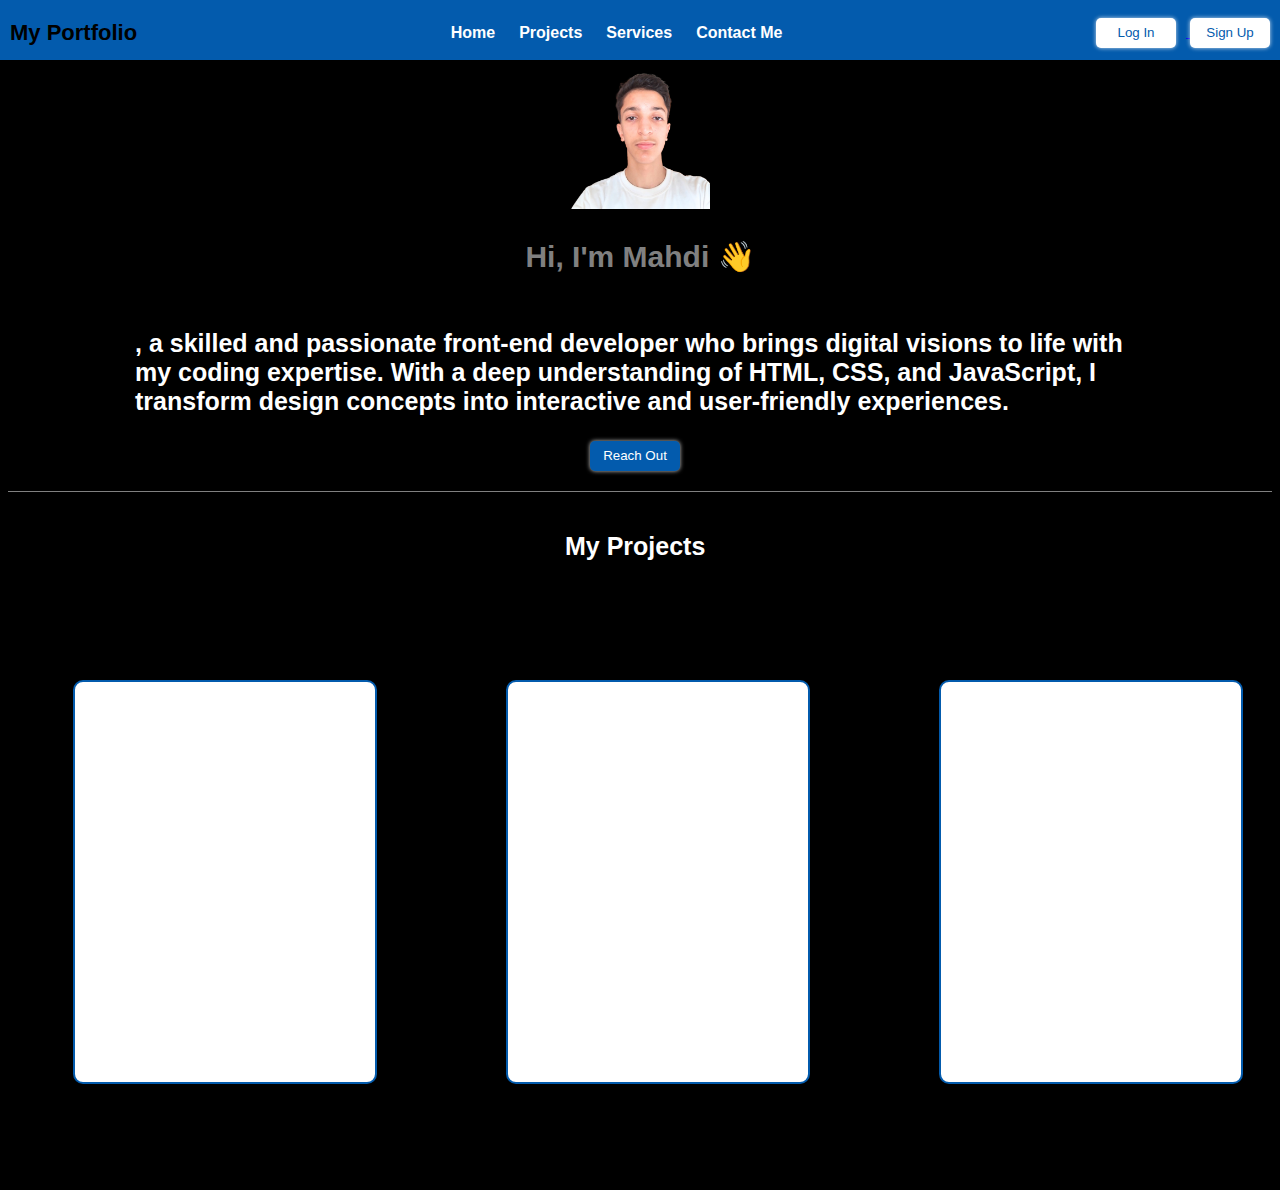
<file: index.html>
<!DOCTYPE html>
<html lang="en">
  <head>
    <meta charset="UTF-8" />
    <meta name="viewport" content="width=device-width, initial-scale=1.0" />
    <title>My portfolio</title>
    <link rel="stylesheet" href="styles1.css" />
  </head>
  <body>
    <header class="header-1">
      <p class="name">My Portfolio</p>
      <div class="middle-section">
        <a href="#home" class="button">Home</a>
        <a href="#projects" class="button">Projects</a>
        <a href="portfolio02.html" class="button">Services</a>
        <a href="portfolio03.html" class="button">Contact Me</a>
      </div>
      <div class="right-section">
        <a href="portfolio06.html" class="sign-up-button">
          <button class="log-in-button">Log In</button>
        </a>
        <button class="sign-button">
          <a class="signup-button" href="portfolio04.html">Sign Up</a>
        </button>
      </div>
      <div class="right-section-2">
        <a href="portfolio05.html" class="hamburger-button">
          <img
            class="hamburger-menu"
            src="hamburger-menu-filled-icon-in-transparent-background-basic-app-and-web-ui-bold-line-icon-eps10-free-vector.jpg"
          />
        </a>
      </div>
    </header>
    <div class="container-1" id="home">
      <img
        class="myimage"
        src="2c1970e7-150b-45ea-bfff-a3fa150fcd16-removebg-preview(1).png"
      />
      <p class="salutation">Hi, I'm Mahdi 👋</p>
      <p class="text">
        , a skilled and passionate front-end developer who brings digital
        visions to life with my coding expertise. With a deep understanding of
        HTML, CSS, and JavaScript, I transform design concepts into interactive
        and user-friendly experiences.
      </p>
      <button class="reach">Reach Out</button>
    </div>
    <div class="container-2" id="projects">
      <h2 class="projects">My Projects</h2>
    </div>
    <div class="container-02">
      <div class="project-1"></div>
      <div class="project-2"></div>
      <div class="project-3"></div>
    </div>
  </body>
</html>
</file>
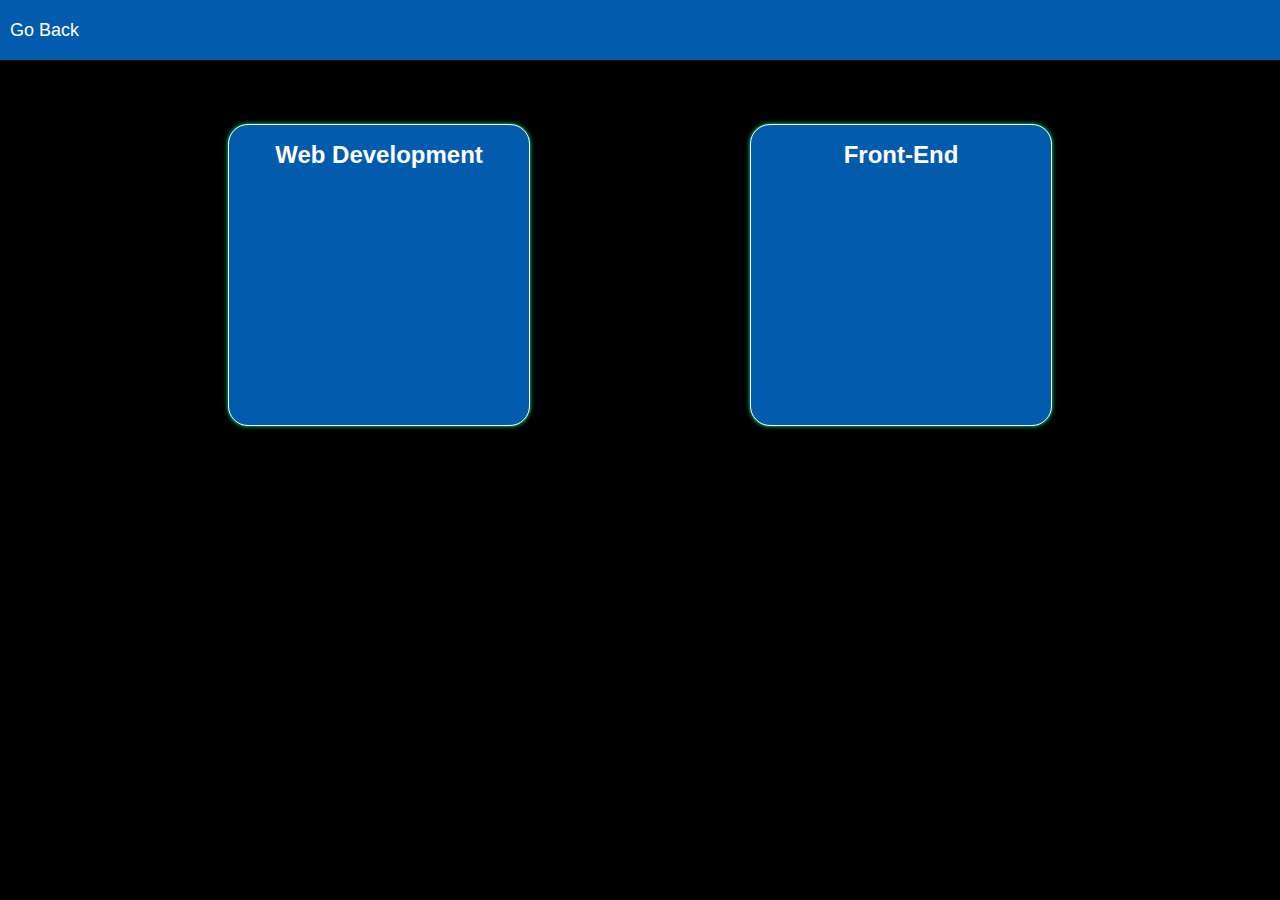
<file: index1.html>
<!DOCTYPE html>
<html lang="en">
  <head>
    <meta charset="UTF-8" />
    <meta name="viewport" content="width=device-width, initial-scale=1.0" />
    <title>My portfolio</title>
    <link rel="stylesheet" href="styles2.css" />
  </head>
  <body>
    <header class="header-2">
      <a class="back" href="portfolio01.html"><span> Go Back</span></a>
    </header>
    <div class="container-3">
      <div class="frontend">
        <h1 class="service-1">Web Development</h1>
      </div>
      <div class="frontend">
        <h1 class="service-2">Front-End</h1>
      </div>
    </div>
  </body>
</html>
</file>
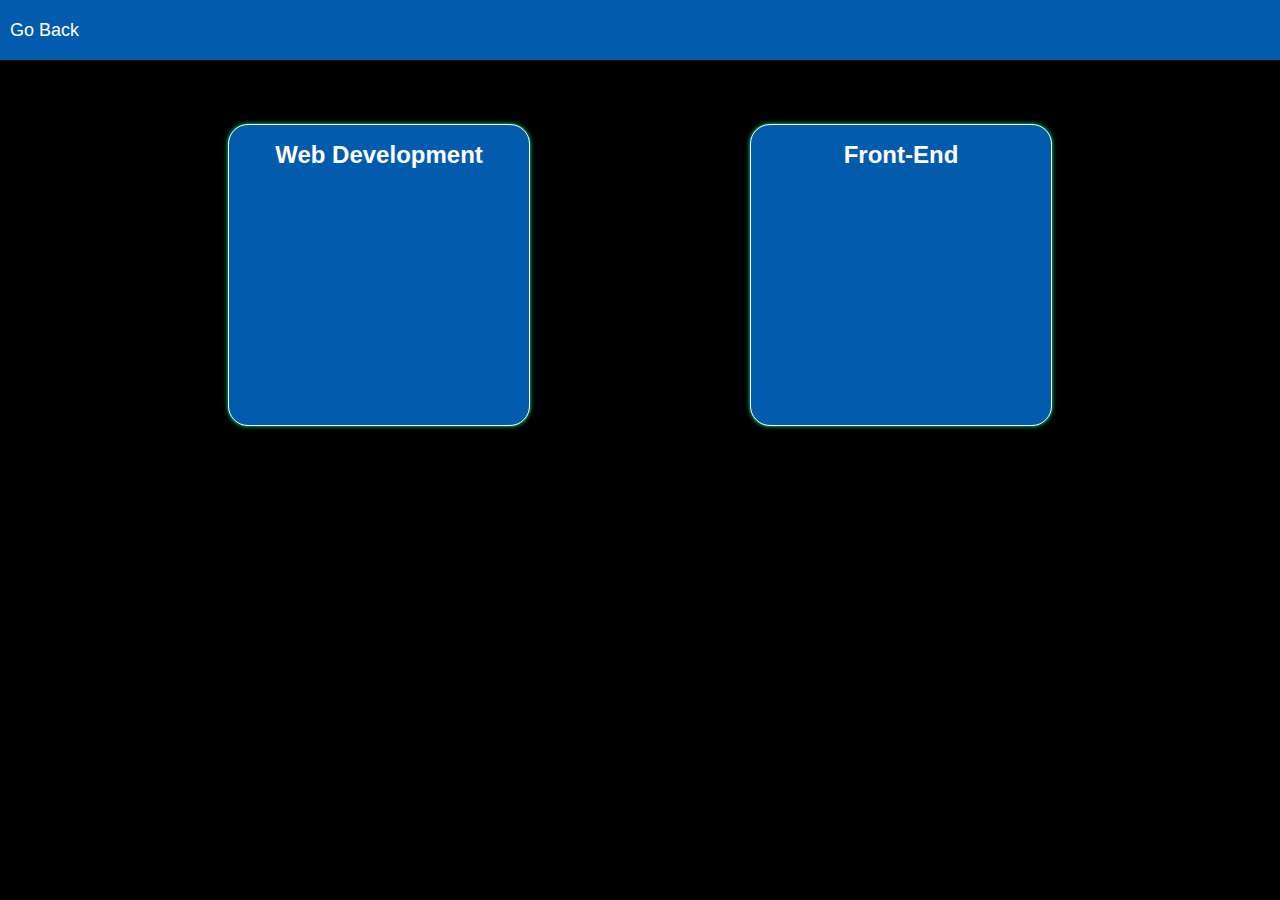
<file: portfolio02.html>
<!DOCTYPE html>
<html lang="en">
  <head>
    <meta charset="UTF-8" />
    <meta name="viewport" content="width=device-width, initial-scale=1.0" />
    <title>My portfolio</title>
    <link rel="stylesheet" href="styles2.css" />
  </head>
  <body>
    <header class="header-2">
      <a class="back" href="index.html"><span> Go Back</span></a>
    </header>
    <div class="container-3">
      <div class="frontend">
        <h1 class="service-1">Web Development</h1>
      </div>
      <div class="frontend">
        <h1 class="service-2">Front-End</h1>
      </div>
    </div>
  </body>
</html>
</file>
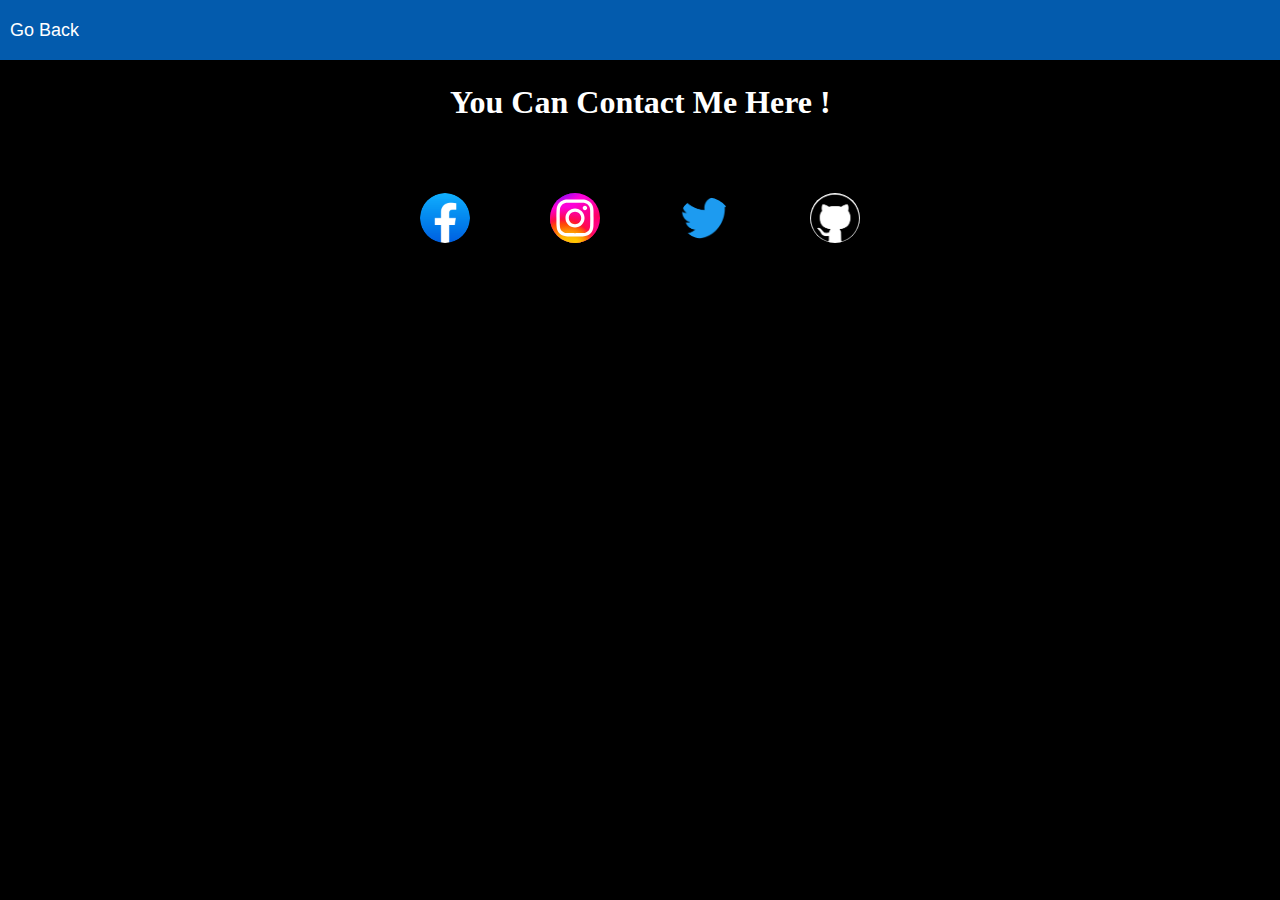
<file: portfolio03.html>
<!DOCTYPE html>
<html lang="en">
  <head>
    <meta charset="UTF-8" />
    <meta name="viewport" content="width=device-width, initial-scale=1.0" />
    <title>My portfolio</title>
    <link rel="stylesheet" href="styles3.css" />
  </head>
  <body>
    <header class="header-3">
      <a class="back" href="index.html">
        <span>
          Go Back
        <span>
        </a>
    </header>
    <div class="container-4">
      <h1 class="contact">You Can Contact Me Here !</h1>
    </div>
    <div class="send">
    </div>
    <div class="message">
      <img class="logo" src="facebook.png">
      <img class="logo" src="instagam.svg">
      <img class="logo" src="twitter.webp">
      <img class="logo" src="git.png">
    </div>
  </body>
</html>
</file>
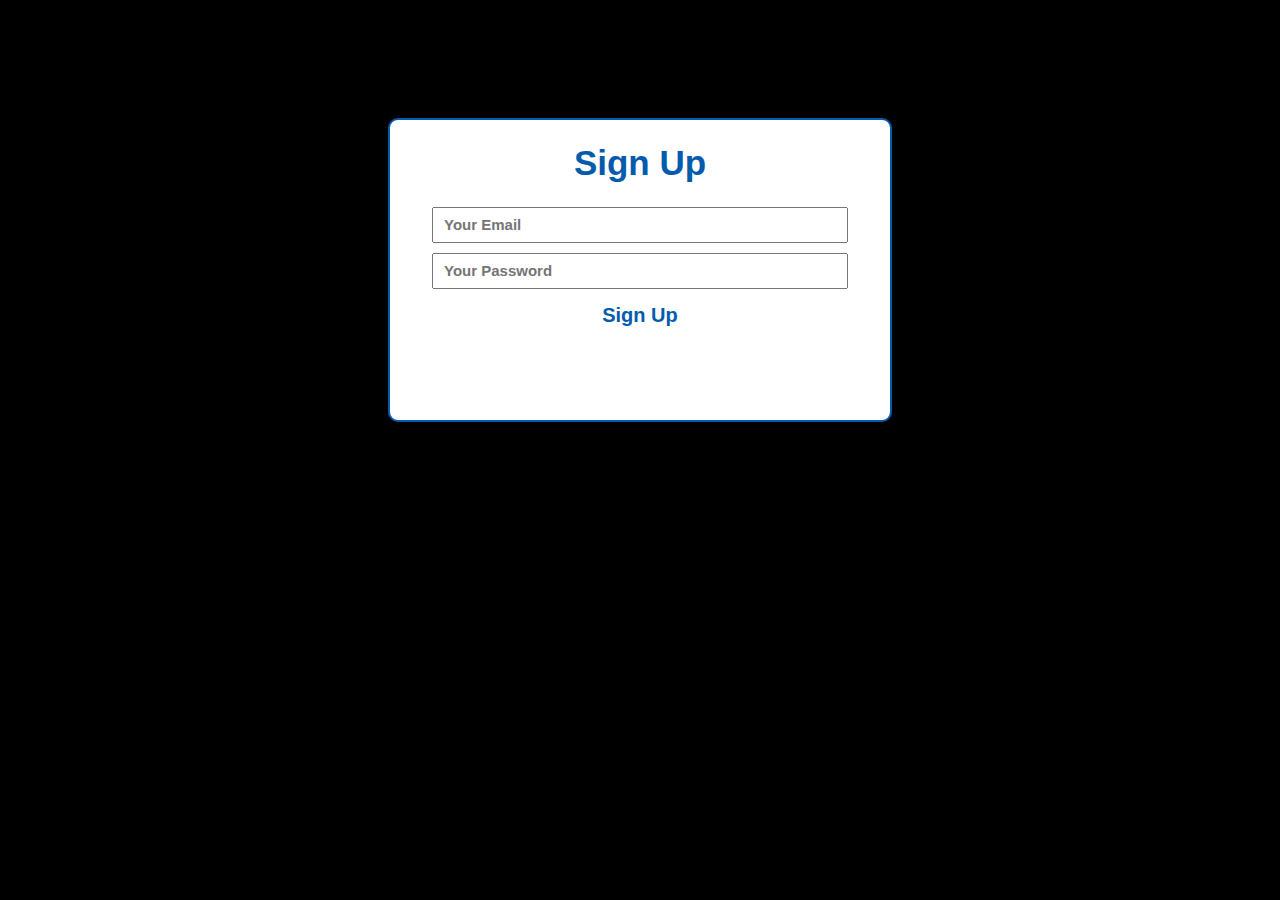
<file: portfolio04.html>
<!DOCTYPE html>
<html lang="en">
  <head>
    <meta charset="UTF-8" />
    <meta name="viewport" content="width=device-width, initial-scale=1.0" />
    <title>My portfolio</title>
    <link rel="stylesheet" href="styles4.css" />
  </head>
  <body>
    <div class="container-5">
      <h1 class="sign-up">Sign Up</h1>
      <input class="email" type="text" placeholder="Your Email" />
      <input class="password" type="text" placeholder="Your Password" />
      <a class="sign" href="index.html">Sign Up</a>
    </div>
  </body>
</html>
</file>
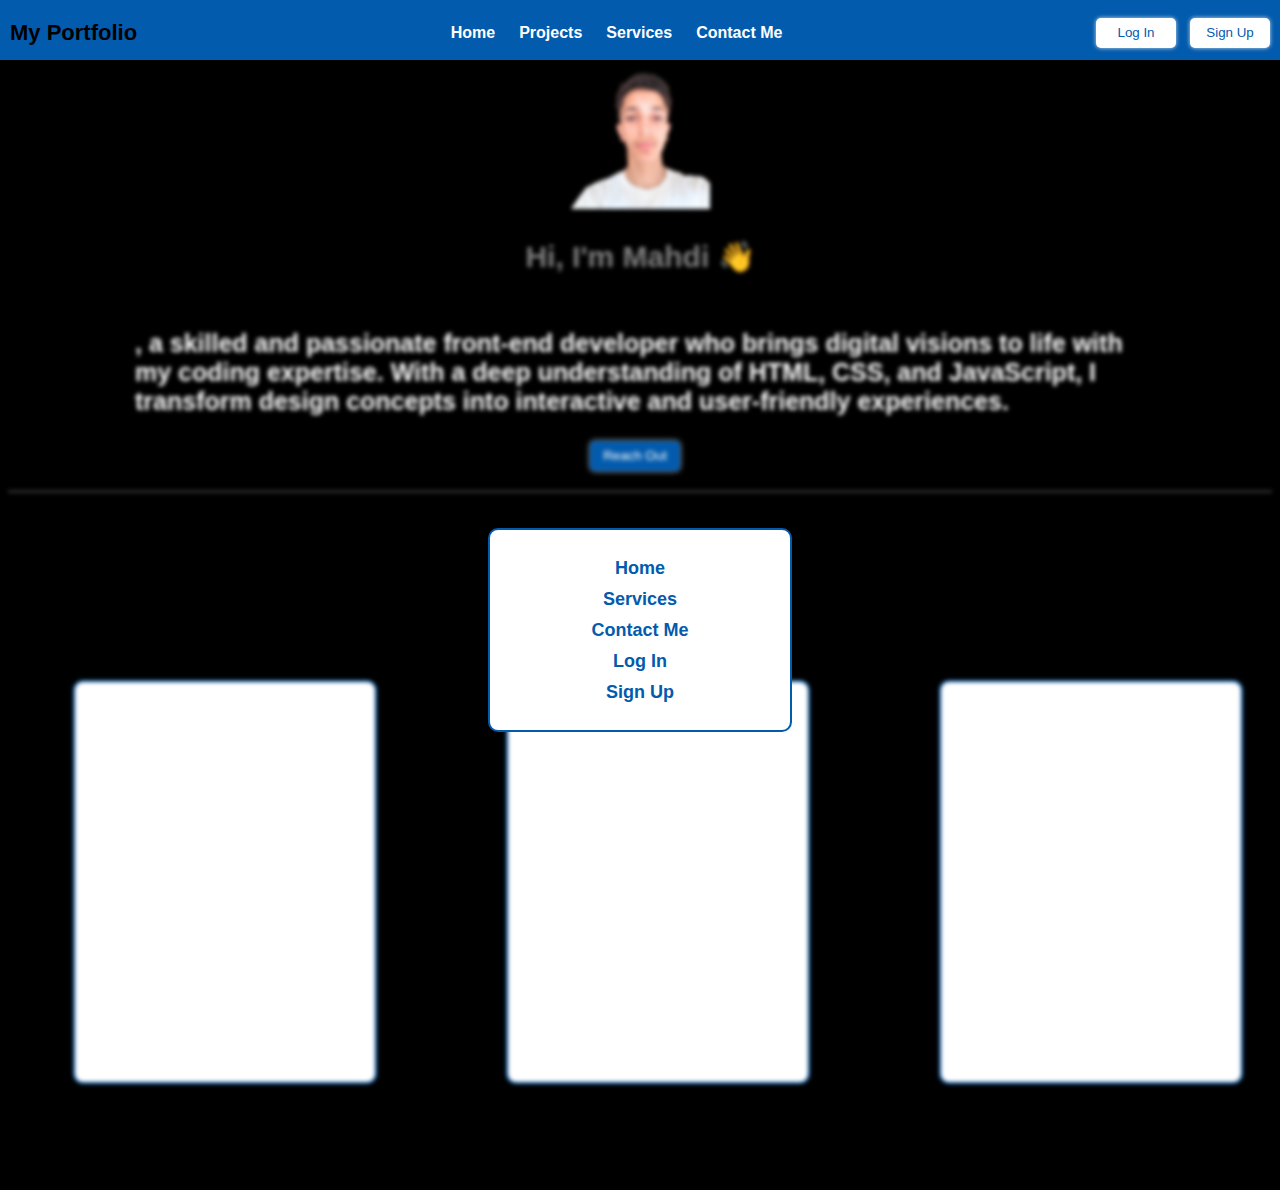
<file: portfolio05.html>
<!DOCTYPE html>
<html lang="en">
  <head>
    <meta charset="UTF-8" />
    <meta name="viewport" content="width=device-width, initial-scale=1.0" />
    <title>My portfolio</title>
    <link rel="stylesheet" href="styles01.css" />
  </head>
  <body>
    <header class="header-1">
      <a href="index.html" class="my-name">My Portfolio</a>
      <div class="middle-section">
        <a href="#home" class="button">Home</a>
        <a href="#projects" class="button">Projects</a>
        <a href="portfolio02.html" class="button">Services</a>
        <a href="portfolio03.html" class="button">Contact Me</a>
      </div>
      <div class="right-section">
        <button class="log-in-button">Log In</button>
        <button class="sign-button">
          <a class="signup-button" href="portfolio04.html">Sign Up</a>
        </button>
      </div>
      <div class="right-section-2">
        <a href="portfolio05.html" class="hamburger-button">
          <img
            class="hamburger-menu"
            src="hamburger-menu-filled-icon-in-transparent-background-basic-app-and-web-ui-bold-line-icon-eps10-free-vector.jpg"
          />
        </a>
      </div>
    </header>
    <div class="container-1" id="home">
      <img
        class="myimage"
        src="2c1970e7-150b-45ea-bfff-a3fa150fcd16-removebg-preview(1).png"
      />
      <p class="salutation">Hi, I'm Mahdi 👋</p>
      <p class="text">
        , a skilled and passionate front-end developer who brings digital
        visions to life with my coding expertise. With a deep understanding of
        HTML, CSS, and JavaScript, I transform design concepts into interactive
        and user-friendly experiences.
      </p>
      <button class="reach">Reach Out</button>
    </div>
    <div class="container-2" id="projects">
      <h2 class="projects">My Projects</h2>
    </div>
    <div class="container-02">
      <div class="project-1"></div>
      <div class="project-2"></div>
      <div class="project-3"></div>
    </div>
  </body>
  <div class="container-8">
    <a href="index.html" class="my-links">Home</a>
    <a href="portfolio02.html" class="my-links">Services</a>
    <a href="portfolio03.html" class="my-links">Contact Me</a>
    <a href="portfolio06.html" class="my-links">Log In</a>
    <a href="portfolio04.html" class="my-links">Sign Up</a>
  </div>
</html>
</file>
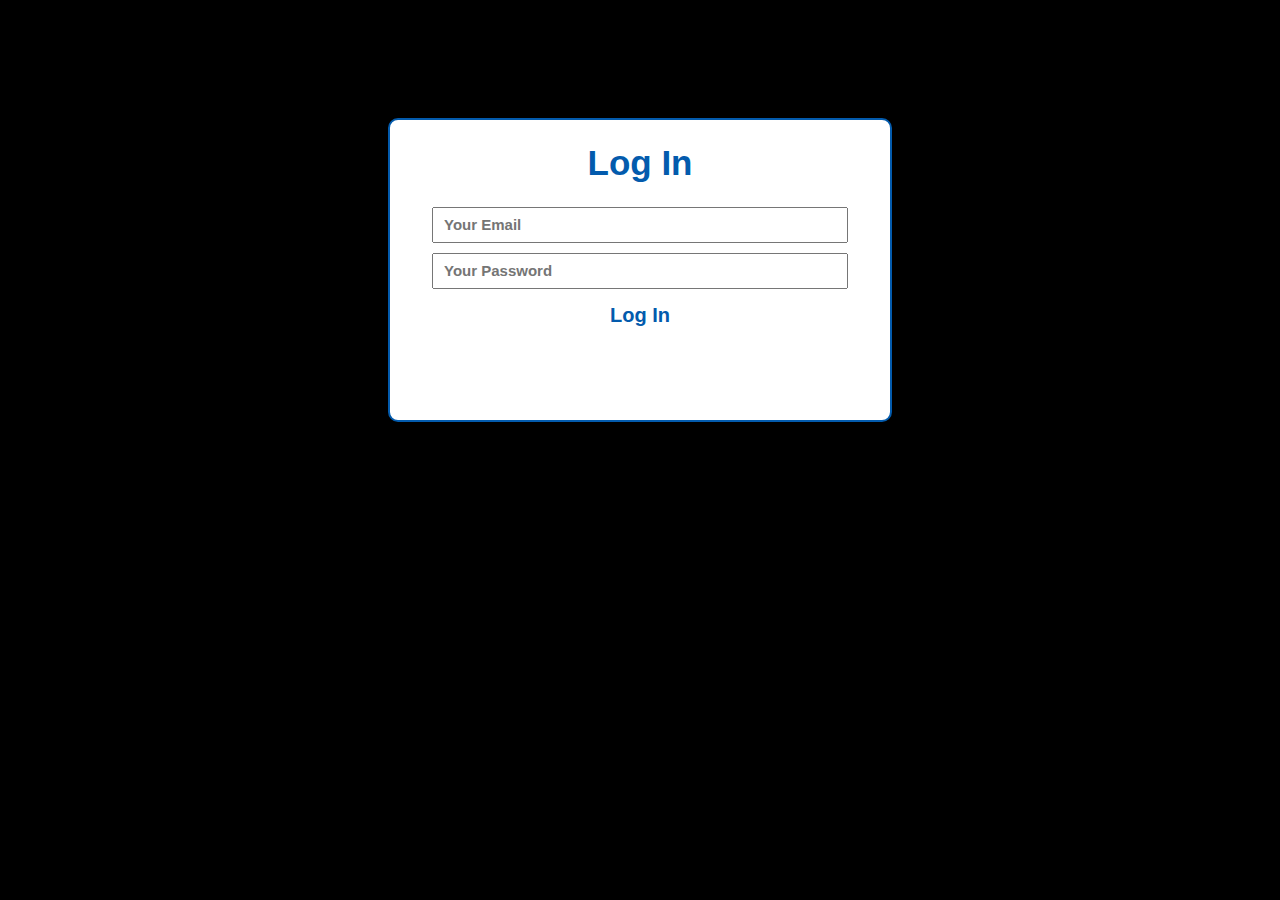
<file: portfolio06.html>
<!DOCTYPE html>
<html lang="en">
  <head>
    <meta charset="UTF-8" />
    <meta name="viewport" content="width=device-width, initial-scale=1.0" />
    <title>My portfolio</title>
    <link rel="stylesheet" href="styles5.css" />
  </head>
  <body>
    <div class="container-5">
      <h1 class="sign-up">Log In</h1>
      <input class="email" type="text" placeholder="Your Email" />
      <input class="password" type="text" placeholder="Your Password" />
      <a class="sign" href="index.html">Log In</a>
    </div>
  </body>
</html>
</file>
<file: styles1.css>
body {
  background-color: black;
  display: flex;
  flex-direction: column;
  justify-content: center;
}
html {
  scroll-behavior: smooth;
}
header {
  position: fixed;
  z-index: 100;
  top: 0;
  left: 0;
  right: 0;
  display: flex;
  background-color: rgb(3, 91, 173);
  justify-content: space-between;
  align-items: center;
  height: 55px;
  padding-top: 5px;
}
.name {
  font-size: 22px;
  font-family: arial;
  font-weight: bold;
  margin-left: 10px;
}
.button {
  color: white;
  font-size: 16px;
  font-family: arial;
  font-weight: bold;
  text-decoration: none;
  margin: 0 10px;
}
.button:hover {
  text-decoration: underline;
}
.signup-button {
  text-decoration: none;
  color: rgb(3, 91, 173);
}
.log-in-button,
.sign-button {
  width: 80px;
  box-shadow: 0 0 4px rgba(255, 255, 255, 0.8);
  height: 30px;
  transition: background-color 0.5s, color 0.5s;
  background-color: white;
  color: rgb(3, 91, 173);
  border: none;
  border-radius: 5px;
  margin-right: 10px;
  text-decoration: none;
}
.log-in-button:hover,
.sign-button:hover {
  background-color: rgb(3, 91, 173);
  color: white;
  box-shadow: 0 0 4px rgba(0, 0, 0, 0.8);
}
.container-1 {
  background-color: none;
  margin-top: 65px;
  display: flex;
  flex-direction: column;
  align-items: center;
  justify-content: center;
  padding-bottom: 20px;
  border-bottom: 1px solid grey;
}
.myimage {
  width: 140px;
  align-items: center;
}
.salutation {
  font-size: 30px;
  color: grey;
  font-family: arial;
  font-weight: bold;
}
.text {
  width: 1010px;
  color: white;
  font-size: 25px;
  font-family: arial;
  font-weight: bold;
}
.reach {
  width: 90px;
  box-shadow: 0 0 4px rgba(255, 255, 255, 0.8);
  height: 30px;
  transition: background-color 0.5s, color 0.5s;
  background-color: rgb(3, 91, 173);
  color: white;
  border: none;
  border-radius: 5px;
  margin-right: 10px;
}
.reach:hover {
  background-color: white;
  color: rgb(3, 91, 173);
  box-shadow: 0 0 4px rgba(255, 255, 255, 1.5);
}
.container-2 {
  width: 150px;
  margin-top: 20px;
  margin-left: auto;
  margin-right: auto;
}
.projects {
  color: white;
  font-size: 25px;
  font-family: arial;
  font-weight: bold;
}
.container-02 {
  width: 1300px;
  margin-left: auto;
  margin-right: auto;
  display: flex;
  flex-direction: row;
  justify-content: space-around;
  align-items: center;
  height: 600px;
}
.project-1,
.project-2,
.project-3 {
  width: 300px;
  border: 2px solid rgb(3, 91, 173);
  box-shadow: rgba(255, 255, 255, 0.8);
  border-radius: 10px;
  height: 400px;
  background-color: white;
  transition-property: transform;
  transition-duration: 0.5s;
  transition-timing-function: ease;
  transition-delay: 0s;
}
.project-1:hover,
.project-2:hover,
.project-3:hover {
  transform: rotateY(70deg);
}
.right-section-2 {
  height: 25px;
  width: 55px;
  margin-right: 10px;
  background-color: red;
}
.hamburger-menu {
  width: 25px;
  margin: -1px -6px;
}
.hamburger-button {
  width: 28px;
  height: 28px;
  margin-left: 20px;
}
@media (max-width: 500px) {
  body {
  margin: 0;
  }
  .text {
    width: 400px;
  }
  .container-02 {
    display: flex;
    flex-direction: column;
    margin-left: -500px;
  }
  .project-1,
  .project-2,
  .project-3 {
    margin-top: 5px;
    margin-bottom: 5px;
  }
  .middle-section,
  .right-section {
    display: none;
  }
  .right-section-2 {
    background-color: rgb(3, 91, 173);
    width: 50px;
  }
  .hamburger-menu {
    width: 25px;
  }
  html {
    background-color: red;
  }
  
}
@media (min-width: 501px) {
  .right-section-2 {
    display: none;
  }
}
</file>
<file: styles2.css>
body {
  background-color: black;
}
header {
  position: fixed;
  top: 0;
  z-index: 100;
  left: 0;
  right: 0;
}
.header-2 {
  background-color: rgb(3, 91, 173);
  height: 40px;
  margin-top: -10px;
  margin-left: -10px;
  padding-top: 30px;
  margin-right: -10px;
}
.back {
  text-decoration: none;
  color: white;
  font-family: arial;
  margin-left: 20px;
  font-size: 18px;
  font-weight: 500;
}
.back:hover {
  text-decoration: underline;
}

.container-3 {
  background-color: none;
  height: 350px;
  display: flex;
  margin-top: 100px;
  justify-content: space-evenly;
  align-items: center;
  flex-direction: row;
}
.frontend {
  height: 300px;
  text-align: center;
  border-radius: 20px;
  width: 300px;
  border: 1px solid white;
  box-shadow: 0 0 4px hsla(152, 100%, 50%, 1);
  background-color: rgb(3, 91, 173);
  transition-property: transform;
  transition-duration: 0.7s;
  transition-timing-function: ease;
  transition-delay: 0.15s;
}
.frontend:hover {
  transform: rotateY(-70deg);
}
.service-1 {
  color: white;
  font-family: arial;
  font-size: 24px;
  font-weight: 700;
}
.service-2 {
  color: white;
  font-family: arial;
  font-size: 24px;
  font-weight: 700;
}
@media (max-width: 500px) {
  body {
    dipslay: block;
  }
}
</file>
<file: styles3.css>
body {
  background-color: black;
  display: flex;
  justify-content: center;
  flex-direction: column;
  align-items: center;
}
header {
  position: fixed;
  top: 0;
  left: 0;
  z-index: 100;
  right: 0;
}
.header-3 {
  background-color: rgb(3, 91, 173);
  height: 40px;
  margin-top: -10px;
  margin-left: -10px;
  padding-top: 30px;
  margin-right: -10px;
}
.back {
  text-decoration: none;
  color: white;
  font-family: arial;
  margin-left: 20px;
  font-size: 18px;
  font-weight: 500;
}
.back:hover {
  text-decoration: underline;
}
.container-4 {
  width: 390px;
  margin-top: 50px;
  height: 50px;
  padding-bottom: 10px;
}
@keyframes shining {
  0% {
    box-shadow: 0 0 5px rgba(255, 255, 255, 0.9);
  }
  20% {
    box-shadow: 0 0 7px rgba(255, 255, 255, 0.9);
  }
  40% {
    box-shadow: 0 0 9px rgba(255, 255, 255, 0.9);
  }
  60% {
    box-shadow: 0 0 11px rgba(255, 255, 255, 0.9);
  }
  80% {
    box-shadow: 0 0 13px rgba(255, 255, 255, 0.9);
  }
  100% {
    box-shadow: 0 0 15px rgba(255, 255, 255, 0.9);
  }
}
.contact {
  color: white;
  width: 390px;
  border-radius: 5px;
  padding: 5px;
  animation-name: shining;
  animation-timing-function: ease;
  animation-iteration-count: infinite;
  animation-duration: 0.5s;
}
.message {
  height: 100px;
  width: 600px;
  flex-direction: row;
  justify-content: space-evenly;
  align-items: center;
  display: flex;
  margin-top: 50px;
}
.logo {
  width: 50px;
  border-radius: 50%;
}
.logo:hover {
  opacity: 0.6;
}
</file>
<file: styles4.css>
body {
  background-color: black;
  display: flex;
  justify-content: center;
}
.container-5 {
  background-color: white;
  border: 2px solid #035bad;
  border-radius: 10px;
  width: 500px;
  height: 300px;
  margin-top: 110px;
  flex-direction: column;
  display: flex;
  align-items: center;
}
.sign-up {
  color: rgb(3, 91, 173);
  font-size: 35px;
  font-family: arial;
  font-weight: bold;
}
.email,
.password {
  width: 400px;
  height: 30px;
  margin-bottom: 10px;
  font-size: 15px;
  font-family: arial;
  font-weight: bold;
  padding-left: 10px;
}
.sign {
  color: rgb(3, 91, 173);
  text-decoration: none;
  font-size: 20px;
  font-family: arial;
  font-weight: bold;
  margin-top: 5px;
}
.sign:hover {
  text-decoration: underline;
}
</file>
<file: styles01.css>
body {
  background-color: black;
  display: flex;
  flex-direction: column;
  justify-content: center;
}
header {
  position: fixed;
  z-index: 100;
  top: 0;
  left: 0;
  right: 0;
  display: flex;
  background-color: rgb(3, 91, 173);
  justify-content: space-between;
  align-items: center;
  height: 55px;
  padding-top: 5px;
}
.name {
  font-size: 22px;
  font-family: arial;
  font-weight: bold;
  margin-left: 10px;
}
.button {
  color: white;
  font-size: 16px;
  font-family: arial;
  font-weight: bold;
  text-decoration: none;
  margin: 0 10px;
}
.button:hover {
  text-decoration: underline;
}
.signup-button {
  text-decoration: none;
  color: rgb(3, 91, 173);
}
.log-in-button,
.sign-button {
  width: 80px;
  box-shadow: 0 0 4px rgba(255, 255, 255, 0.8);
  height: 30px;
  transition: background-color 0.5s, color 0.5s;
  background-color: white;
  color: rgb(3, 91, 173);
  border: none;
  border-radius: 5px;
  margin-right: 10px;
  text-decoration: none;
}
.log-in-button:hover,
.sign-button:hover {
  background-color: rgb(3, 91, 173);
  color: white;
  box-shadow: 0 0 4px rgba(0, 0, 0, 0.8);
}
.container-1 {
  background-color: none;
  margin-top: 65px;
  display: flex;
  flex-direction: column;
  align-items: center;
  justify-content: center;
  padding-bottom: 20px;
  border-bottom: 1px solid grey;
}
.myimage {
  width: 140px;
  align-items: center;
}
.salutation {
  font-size: 30px;
  color: grey;
  font-family: arial;
  font-weight: bold;
}
.text {
  width: 1010px;
  color: white;
  font-size: 25px;
  font-family: arial;
  font-weight: bold;
}
.reach {
  width: 90px;
  box-shadow: 0 0 4px rgba(255, 255, 255, 0.8);
  height: 30px;
  transition: background-color 0.5s, color 0.5s;
  background-color: rgb(3, 91, 173);
  color: white;
  border: none;
  border-radius: 5px;
  margin-right: 10px;
}
.reach:hover {
  background-color: white;
  color: rgb(3, 91, 173);
  box-shadow: 0 0 4px rgba(255, 255, 255, 1.5);
}
.container-2 {
  width: 150px;
  margin-top: 20px;
  margin-left: auto;
  margin-right: auto;
}
.projects {
  color: white;
  font-size: 25px;
  font-family: arial;
  font-weight: bold;
}
.container-02 {
  width: 1300px;
  margin-left: auto;
  margin-right: auto;
  display: flex;
  flex-direction: row;
  justify-content: space-around;
  align-items: center;
  height: 600px;
}
.project-1,
.project-2,
.project-3 {
  width: 300px;
  border: 2px solid rgb(3, 91, 173);
  box-shadow: rgba(255, 255, 255, 0.8);
  border-radius: 10px;
  height: 400px;
  background-color: white;
  transition-property: transform;
  transition-duration: 0.5s;
  transition-timing-function: ease;
  transition-delay: 0s;
}
.project-1:hover,
.project-2:hover,
.project-3:hover {
  transform: rotateY(70deg);
}
.right-section-2 {
  height: 25px;
  width: 55px;
  margin-right: 10px;
  background-color: red;
}
.hamburger-menu {
  width: 25px;
  margin: -1px -6px;
}
.hamburger-button {
  width: 28px;
  height: 28px;
  margin-left: 20px;
}
.container-1,
.container-2,
.container-02 {
  filter: blur(2px);
}
.my-name {
  text-decoration: none;
  font-size: 22px;
  font-family: arial;
  font-weight: bold;
  color: black;
  margin-left: 10px;
}
.my-links:hover {
  text-decoration: underline;
}
.container-8 {
  width: 300px;
  display: flex;
  flex-direction: column;
  justify-content: center;
  align-items: center;
  height: 200px;
  position: absolute;
  border: 2px solid rgb(3, 91, 173);
  top: 70%;
  left: 50%;
  transform: translate(-50%, -50%);
  background: white;
  border-radius: 10px;
}
.my-links {
  margin: 5px;
  text-decoration: none;
  color: rgb(3, 91, 173);
  font-weight: bold;
  font-size: 18px;
  font-family: arial;
}

@media (max-width: 500px) {
  body {
    width: 500px;
  }
  .text {
    width: 400px;
  }
  .container-02 {
    display: flex;
    flex-direction: column;
    margin-left: -400px;
  }
  .project-1,
  .project-2,
  .project-3 {
    margin-top: 5px;
    margin-bottom: 5px;
  }
  .middle-section,
  .right-section {
    display: none;
  }
  .right-section-2 {
    background-color: rgb(3, 91, 173);
    width: 50px;
  }
  .hamburger-menu {
    width: 25px;
  }
}
@media (min-width: 501px) {
  .right-section-2 {
    display: none;
  }
}
</file>
<file: styles5.css>
body {
  background-color: black;
  display: flex;
  justify-content: center;
}
.container-5 {
  background-color: white;
  border: 2px solid #035bad;
  border-radius: 10px;
  width: 500px;
  height: 300px;
  margin-top: 110px;
  flex-direction: column;
  display: flex;
  align-items: center;
}
.sign-up {
  color: rgb(3, 91, 173);
  font-size: 35px;
  font-family: arial;
  font-weight: bold;
}
.email,
.password {
  width: 400px;
  height: 30px;
  margin-bottom: 10px;
  font-size: 15px;
  font-family: arial;
  font-weight: bold;
  padding-left: 10px;
}
.sign {
  color: rgb(3, 91, 173);
  text-decoration: none;
  font-size: 20px;
  font-family: arial;
  font-weight: bold;
  margin-top: 5px;
}
.sign:hover {
  text-decoration: underline;
}
</file>
